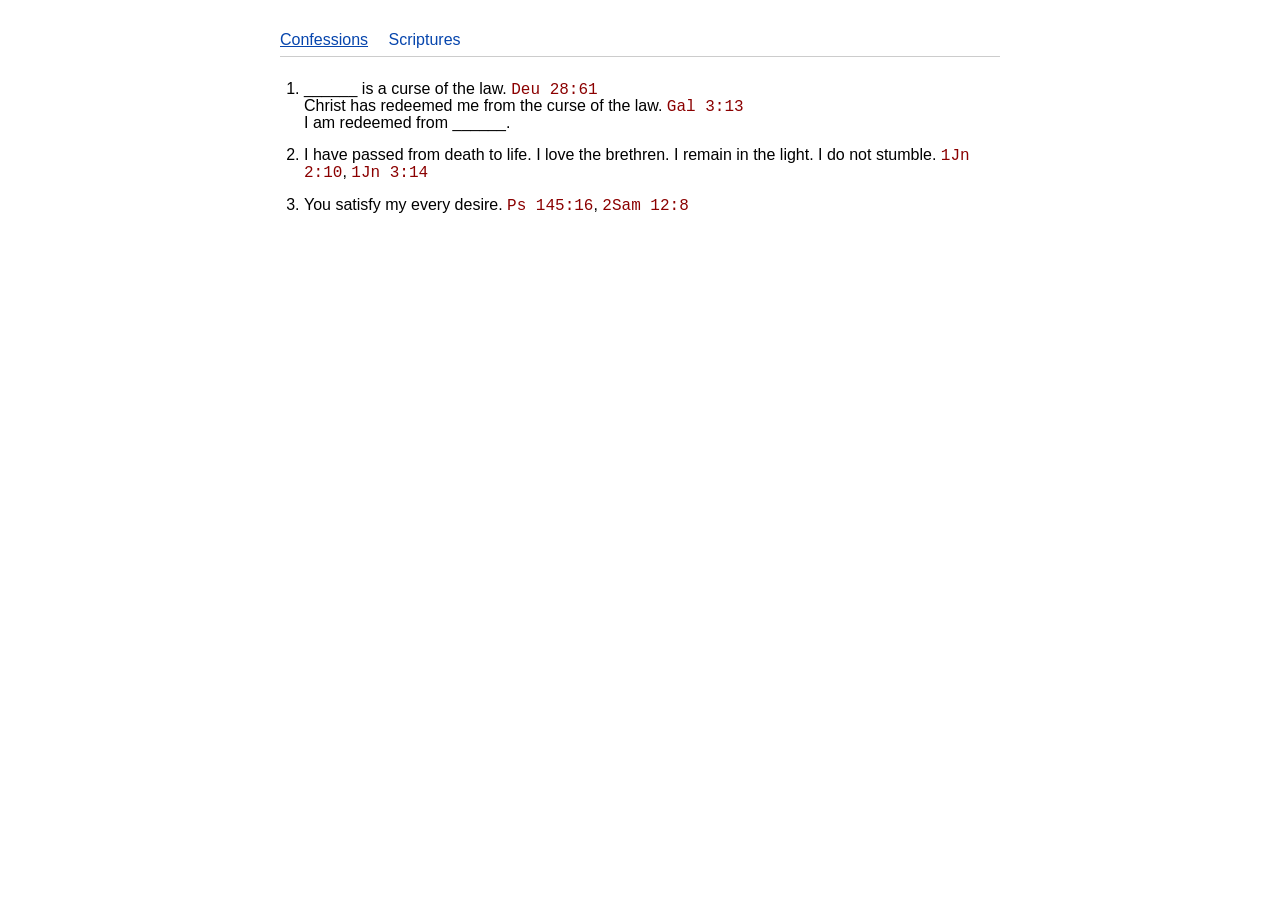
<file: index.html>
<!DOCTYPE html>
<html>
<head>
  <meta charset="utf-8">
  <meta http-equiv="refresh" content="0; url=confessions.html">
  <title>Redirecting…</title>
</head>
<body>
  <p><a href="confessions.html">Confessions</a></p>
</body>
</html>
</file>
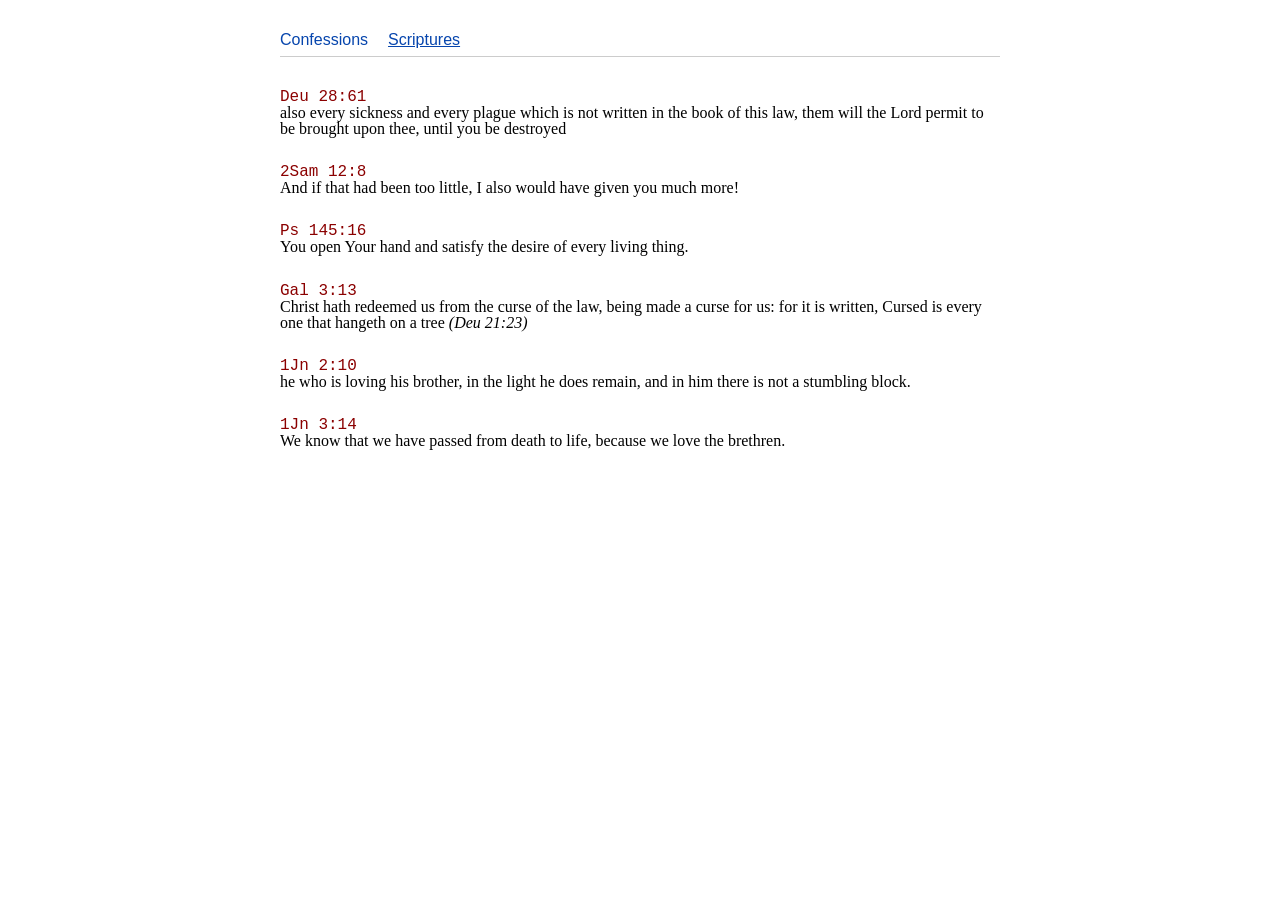
<file: scriptures.html>
<!DOCTYPE html>
<html lang="en">
<head>
  <meta charset="utf-8">
  <meta name="viewport" content="width=device-width, initial-scale=1">
  <title>Scriptures</title>
  <link rel="stylesheet" href="style.css">
</head>
<body class="script">
  <nav>
    <a href="confessions.html">Confessions</a>
    <a href="scriptures.html" class="current">Scriptures</a>
  </nav>

  <main>
    <h2 id="s-deu-28-61"><a class="citation" href="confessions.html#confession-1">Deu 28:61</a></h2>
    <p>also every sickness and every plague which is not written in the book of this law, them will the Lord permit to be brought upon thee, until you be destroyed</p>

    <h2 id="s-2sam-12-8"><a class="citation" href="confessions.html#confession-3">2Sam 12:8</a></h2>
    <p>And if that had been too little, I also would have given you much more!</p>

    <h2 id="s-ps-145-16"><a class="citation" href="confessions.html#confession-3">Ps 145:16</a></h2>
    <p>You open Your hand and satisfy the desire of every living thing.</p>

    <h2 id="s-gal-3-13"><a class="citation" href="confessions.html#confession-1">Gal 3:13</a></h2>
    <p>Christ hath redeemed us from the curse of the law, being made a curse for us: for it is written, Cursed is every one that hangeth on a tree <em>(Deu 21:23)</em></p>

    <h2 id="s-1jn-2-10"><a class="citation" href="confessions.html#confession-2">1Jn 2:10</a></h2>
    <p>he who is loving his brother, in the light he does remain, and in him there is not a stumbling block.</p>

    <h2 id="s-1jn-3-14"><a class="citation" href="confessions.html#confession-2">1Jn 3:14</a></h2>
    <p>We know that we have passed from death to life, because we love the brethren.</p>
  </main>
  <script>
    window.addEventListener("load", () => {
      if (location.hash) {
        setTimeout(() => {
          location.hash = "";
        }, 500);
      }
    });
  </script>
</body>
</html>
</file>
<file: style.css>
body {
  max-width: 720px;
  margin: 2rem auto;
  padding: 0 1rem;
  line-height: 1;
  color: black;
}

body.confess {
  font-family: Verdana, sans-serif;
}

body.script {
  font-family: "Times New Roman", Times, serif;
}

nav {
  margin-bottom: 1.5rem;
  border-bottom: 1px solid #ccc;
  padding-bottom: 0.5rem;
}

nav a {
  font-family: Verdana, sans-serif;
  margin-right: 1rem;
  text-decoration: none;
  color: #0645ad;
}

nav a.current {
  text-decoration: underline;
}

nav a:hover {
  text-decoration: underline;
}

a.citation {
  font-family: "Courier New", Courier, monospace;
  color: #8B0000;
  text-decoration: none;
}

body.script a.citation {
  font-size: 12pt;
}

a.citation:hover {
  text-decoration: underline;
}

p, ol, h2 {
  margin: 0;
  padding: 0;
  line-height: 1;
}

body.confess li {
  margin-bottom: 1em;
}

ol {
  padding-left: 1.5rem;
}

h2 {
  margin-top: 1.2rem;
  font-weight: normal;
}

:target {
  background-color: #ffebee;
}
</file>
